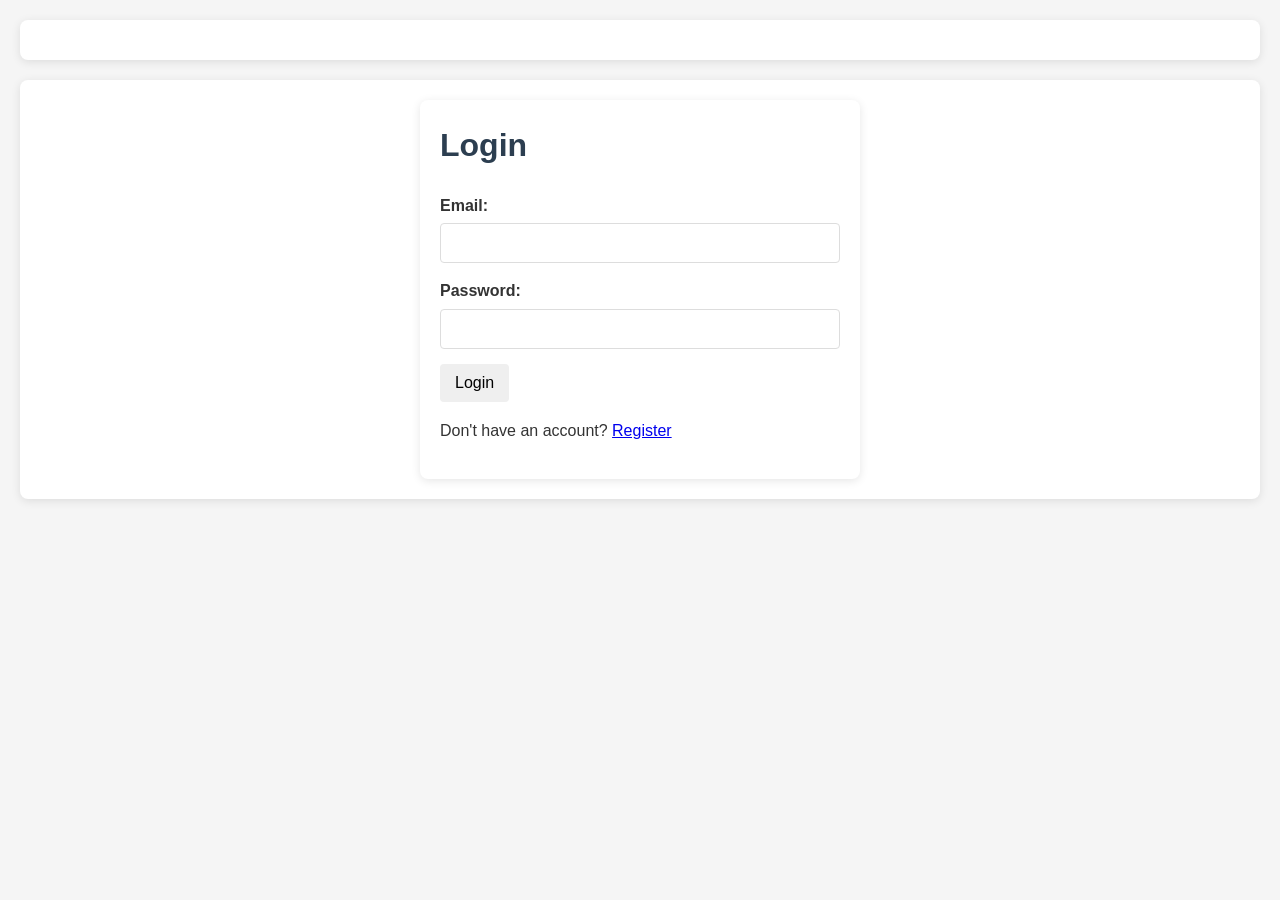
<file: front/index.html>
<!DOCTYPE html>
<html lang="en">
<head>
    <meta charset="UTF-8">
    <meta name="viewport" content="width=device-width, initial-scale=1.0">
    <title>Library Management System</title>
    <link rel="stylesheet" href="./static/css/main.css">
</head>
<body>
    <div id="profile"></div>
    <div id="app">
        Loading...
    </div>

    <script src="static/js/api.js"></script>
    <script src="static/js/auth.js"></script>
    <script src="static/js/app.js"></script>
</body>
</html>
</file>
<file: front/static/css/main.css>
/* Base Styles */
body {
    font-family: 'Segoe UI', Tahoma, Geneva, Verdana, sans-serif;
    margin: 0;
    padding: 0;
    background-color: #f5f5f5;
    color: #333;
    line-height: 1.6;
}

#app {
    max-width: 1200px;
    margin: 20px auto;
    padding: 20px;
    background: white;
    border-radius: 8px;
    box-shadow: 0 2px 10px rgba(0, 0, 0, 0.1);
}

#profile {
    max-width: 1200px;
    margin: 20px auto 0;
    padding: 20px;
    background: white;
    border-radius: 8px;
    box-shadow: 0 2px 10px rgba(0, 0, 0, 0.1);
}

h1, h2, h3 {
    color: #2c3e50;
    margin-top: 0;
}

/* Auth Container Styles */
.auth-container {
    max-width: 400px;
    margin: 0 auto;
    padding: 20px;
    background: white;
    border-radius: 8px;
    box-shadow: 0 2px 10px rgba(0, 0, 0, 0.1);
}

.form-group {
    margin-bottom: 15px;
}

.form-group label {
    display: block;
    margin-bottom: 5px;
    font-weight: 600;
}

.form-group input[type="text"],
.form-group input[type="email"],
.form-group input[type="password"],
.form-group textarea,
.form-group select {
    width: 100%;
    padding: 10px;
    border: 1px solid #ddd;
    border-radius: 4px;
    box-sizing: border-box;
    font-size: 16px;
}

.form-group input[type="checkbox"] {
    width: auto;
    margin-right: 10px;
}

button, .btn-primary, .btn-secondary {
    padding: 10px 15px;
    border: none;
    border-radius: 4px;
    cursor: pointer;
    font-size: 16px;
    transition: background-color 0.3s;
}

button[disabled] {
    opacity: 0.6;
    cursor: not-allowed;
}

.btn-primary {
    background-color: #3498db;
    color: white;
}

.btn-primary:hover {
    background-color: #2980b9;
}

.btn-secondary {
    background-color: #95a5a6;
    color: white;
}

.btn-secondary:hover {
    background-color: #7f8c8d;
}

/* Book and Request Styles */
.book, .request, .history-item {
    border: 1px solid #ddd;
    padding: 15px;
    margin-bottom: 15px;
    border-radius: 5px;
    background: white;
    transition: box-shadow 0.3s;
}

.book:hover, .request:hover, .history-item:hover {
    box-shadow: 0 2px 5px rgba(0, 0, 0, 0.1);
}

.book h3, .request h3 {
    margin-top: 0;
    color: #2c3e50;
}

.request-btn, .return-btn, .approve-btn, .submit-review {
    margin-top: 10px;
    padding: 8px 12px;
    font-size: 14px;
}

.request-btn, .approve-btn {
    background-color: #2ecc71;
    color: white;
}

.request-btn:hover, .approve-btn:hover {
    background-color: #27ae60;
}

.return-btn {
    background-color: #e74c3c;
    color: white;
}

.return-btn:hover {
    background-color: #c0392b;
}

/* Reviews */
.review {
    padding: 10px;
    margin-top: 10px;
    background-color: #f9f9f9;
    border-left: 3px solid #3498db;
}

.add-review textarea {
    width: 100%;
    min-height: 80px;
    margin-bottom: 10px;
    padding: 10px;
    border: 1px solid #ddd;
    border-radius: 4px;
}

/* Modal Styles */
.modal-overlay {
    position: fixed;
    top: 0;
    left: 0;
    right: 0;
    bottom: 0;
    background-color: rgba(0,0,0,0.5);
    display: flex;
    justify-content: center;
    align-items: center;
    z-index: 1000;
}

.create-book-form, .create-category-form {
    background: white;
    padding: 25px;
    border-radius: 8px;
    width: 90%;
    max-width: 500px;
    box-shadow: 0 3px 15px rgba(0, 0, 0, 0.2);
}

.create-book-form h2, .create-category-form h2 {
    margin-top: 0;
    margin-bottom: 20px;
    color: #2c3e50;
}

.form-actions {
    display: flex;
    justify-content: flex-end;
    gap: 10px;
    margin-top: 20px;
}

/* Filter Styles */
.category-filter {
    margin-bottom: 20px;
    display: flex;
    gap: 10px;
}

.category-filter select {
    padding: 8px;
    border-radius: 4px;
    border: 1px solid #ddd;
}

/* Layout Styles */
.history-container, .requests-container, .books-container {
    padding: 20px;
}

#history-list, #requests-container, #books-container {
    margin-top: 20px;
}

/* Responsive Design */
@media (max-width: 768px) {
    #app, #profile {
        margin: 10px;
        padding: 15px;
    }
    
    .auth-container {
        padding: 15px;
    }
    
    .create-book-form, .create-category-form {
        width: 95%;
        padding: 15px;
    }
}

/* Utility Classes */
.text-center {
    text-align: center;
}

.mt-20 {
    margin-top: 20px;
}

.mb-20 {
    margin-bottom: 20px;
}

.hidden {
    display: none;
}
</file>
